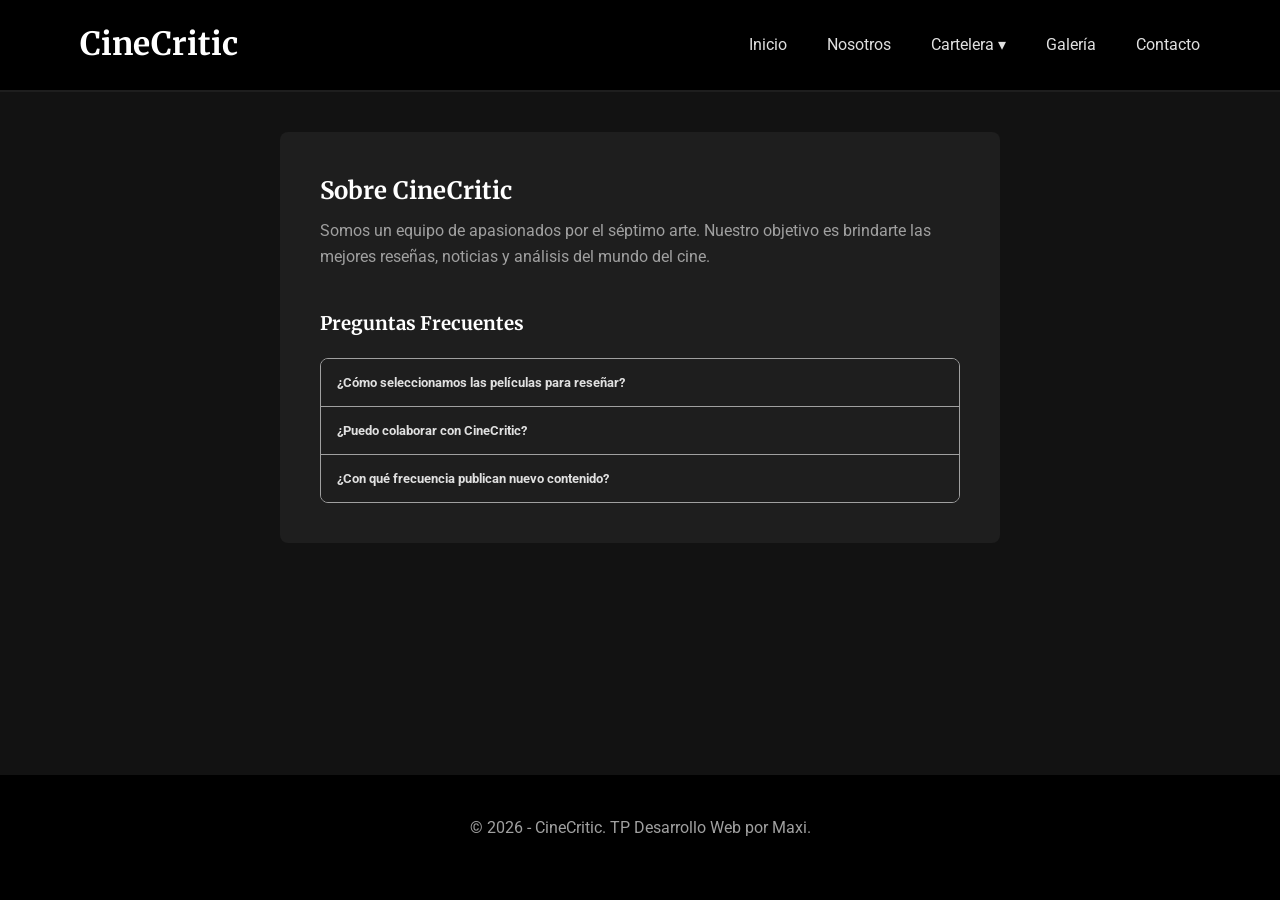
<file: pages/about.html>
<!DOCTYPE html>
<html lang="es">
<head>
    <meta charset="UTF-8">
    <meta name="viewport" content="width=device-width, initial-scale=1.0">
    <title>Nosotros - CineCritic</title>
    <link rel="stylesheet" href="../styles/styles.css">
</head>
<body>

    <header class="navbar">
        <div class="container">
            <h1><a href="../index.html" class="logo-link">CineCritic</a></h1>
            <button class="menu-toggle" aria-label="Abrir menú">&#9776;</button>
            <nav class="nav-links">
                <a href="../index.html">Inicio</a>
                <a href="./about.html">Nosotros</a>
                <div class="dropdown">
                    <a href="javascript:void(0)" class="dropbtn">Cartelera ▾</a>
                    <div class="dropdown-content">
                        <a href="./cartelera.html?filter=accion">Acción</a>
                        <a href="./cartelera.html?filter=drama">Drama</a>
                        <a href="./cartelera.html?filter=scifi">Ciencia Ficción</a>
                        <a href="./cartelera.html?filter=all">Todos</a>
                    </div>
                </div>
                <a href="./gallery.html">Galería</a>
                <a href="./contact.html">Contacto</a>
            </nav>
        </div>
    </header>

    <main class="container" style="max-width: 800px; margin-top: var(--spacing-lg);">
        <section class="about-section movie-card" style="padding: var(--spacing-lg);">
            <h2>Sobre CineCritic</h2>
            <p>Somos un equipo de apasionados por el séptimo arte. Nuestro objetivo es brindarte las mejores reseñas, noticias y análisis del mundo del cine.</p>
            
            <h3 style="margin-top: var(--spacing-lg);">Preguntas Frecuentes</h3>
            <div class="accordion">
                <div class="accordion-item">
                    <button class="accordion-header">¿Cómo seleccionamos las películas para reseñar?</button>
                    <div class="accordion-content">
                        <p>Elegimos los estrenos más relevantes y también clásicos a pedido de nuestra comunidad.</p>
                    </div>
                </div>
                <div class="accordion-item">
                    <button class="accordion-header">¿Puedo colaborar con CineCritic?</button>
                    <div class="accordion-content">
                        <p>¡Sí! Envíanos tu sugerencia o reseña a través de la página de contacto y la evaluaremos.</p>
                    </div>
                </div>
                <div class="accordion-item">
                    <button class="accordion-header">¿Con qué frecuencia publican nuevo contenido?</button>
                    <div class="accordion-content">
                        <p>Publicamos nuevas reseñas y noticias todas las semanas, generalmente los días jueves coincidiendo con los estrenos.</p>
                    </div>
                </div>
            </div>
        </section>
    </main>

    <footer>
        <div class="container">
            <p>&copy; 2026 - CineCritic. TP Desarrollo Web por Maxi.</p>
        </div>
    </footer>

    <script src="../scripts/scripts.js"></script>
</body>
</html>
</file>
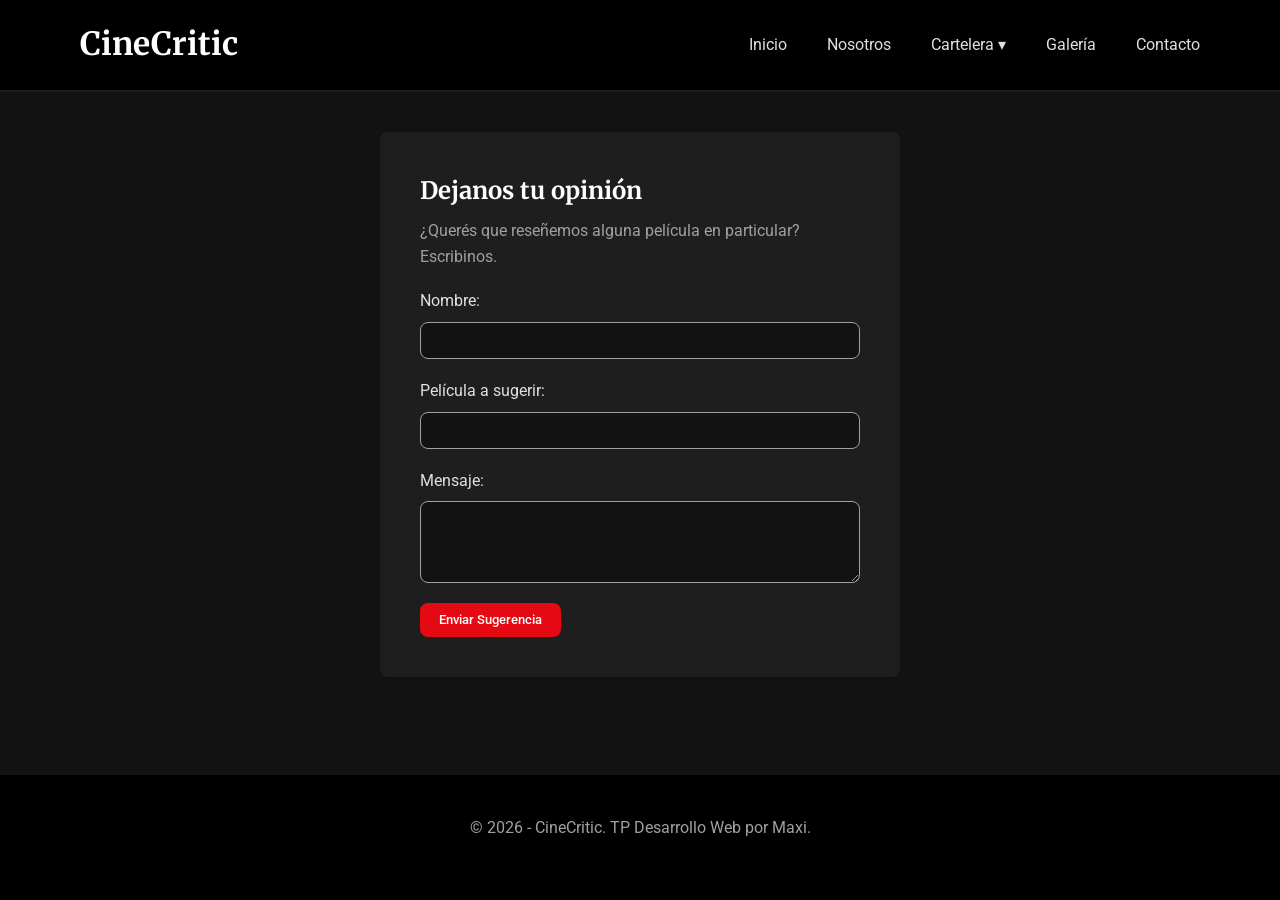
<file: pages/contact.html>
<!DOCTYPE html>
<html lang="es">
<head>
    <meta charset="UTF-8">
    <meta name="viewport" content="width=device-width, initial-scale=1.0">
    <title>Contacto - CineCritic</title>
    <!-- Ruta adaptada porque estamos dentro de /pages -->
    <link rel="stylesheet" href="../styles/styles.css">
</head>
<body>

    <header class="navbar">
        <div class="container">
            <h1><a href="../index.html" class="logo-link">CineCritic</a></h1>
            <button class="menu-toggle" aria-label="Abrir menú">&#9776;</button>
            <nav class="nav-links">
                <a href="../index.html">Inicio</a>
                <a href="./about.html">Nosotros</a>
                <div class="dropdown">
                    <a href="javascript:void(0)" class="dropbtn">Cartelera ▾</a>
                    <div class="dropdown-content">
                        <a href="./cartelera.html?filter=accion">Acción</a>
                        <a href="./cartelera.html?filter=drama">Drama</a>
                        <a href="./cartelera.html?filter=scifi">Ciencia Ficción</a>
                        <a href="./cartelera.html?filter=all">Todos</a>
                    </div>
                </div>
                <a href="./gallery.html">Galería</a>
                <a href="./contact.html">Contacto</a>
            </nav>
        </div>
    </header>

    <main class="container" style="max-width: 600px; margin-top: var(--spacing-lg);">
        <section class="movie-card" style="padding: var(--spacing-lg);">
            <h2>Dejanos tu opinión</h2>
            <p>¿Querés que reseñemos alguna película en particular? Escribinos.</p>
            
            <form id="contact-form">
                <div class="form-group">
                    <label for="nombre">Nombre:</label>
                    <input type="text" id="nombre" required>
                </div>

                <div class="form-group">
                    <label for="pelicula">Película a sugerir:</label>
                    <input type="text" id="pelicula" required>
                </div>
                
                <div class="form-group">
                    <label for="mensaje">Mensaje:</label>
                    <textarea id="mensaje" rows="4" required></textarea>
                </div>

                <button type="submit" class="btn">Enviar Sugerencia</button>
            </form>
            
            <!-- Mensaje de éxito oculto por defecto -->
            <p id="form-feedback" style="display: none; color: #4ade80; margin-top: var(--spacing-md); font-weight: bold;"></p>
        </section>
    </main>

    <footer>
        <div class="container">
            <p>&copy; 2026 - CineCritic. TP Desarrollo Web por Maxi.</p>
        </div>
    </footer>

    <!-- Ruta adaptada -->
    <script src="../scripts/scripts.js"></script>
</body>
</html>
</file>
<file: styles/styles.css>
/* Importación de fuentes */
@import url('https://fonts.googleapis.com/css2?family=Merriweather:wght@400;700&family=Roboto:wght@400;500&display=swap');

/* --- 1. Variables Globales --- */
:root {
  --font-serif: 'Merriweather', serif;
  --font-sans: 'Roboto', sans-serif;
  
  --bg-body: #121212;
  --bg-card: #1e1e1e;
  --bg-navbar: #000000;
  --text-main: #e0e0e0;
  --text-muted: #a0a0a0;
  --accent-color: #e50914; 
  --accent-hover: #b20710;
  
  --spacing-sm: 0.5rem;
  --spacing-md: 1.2rem;
  --spacing-lg: 2.5rem;
  --radius: 8px;
}

/* --- 2. Reset Básico --- */
*, *::before, *::after {
  margin: 0;
  padding: 0;
  box-sizing: border-box;
}

body {
  font-family: var(--font-sans);
  background-color: var(--bg-body);
  color: var(--text-main);
  line-height: 1.6;
  display: flex;
  flex-direction: column;
  min-height: 100vh; 
}

/* --- 3. Tipografía Base --- */
h1, h2, h3 {
  font-family: var(--font-serif);
  color: #ffffff;
  margin-bottom: var(--spacing-sm);
}

p {
  color: var(--text-muted);
  margin-bottom: var(--spacing-md);
}

a {
  color: var(--text-main);
  text-decoration: none;
  transition: color 0.3s;
}

a:hover {
  color: var(--accent-color);
}

/* --- 4. Clases Reutilizables --- */
.container {
  width: 100%;
  max-width: 1200px;
  margin: 0 auto;
  padding: 0 var(--spacing-lg);
}

.btn {
  display: inline-block;
  background-color: var(--accent-color);
  color: #fff;
  padding: 0.6rem 1.2rem;
  border: none;
  border-radius: var(--radius);
  cursor: pointer;
  font-family: var(--font-sans);
  font-weight: 500;
  transition: background-color 0.3s;
}

.btn:hover {
  background-color: var(--accent-hover);
}

/* --- Header / Navbar --- */
.navbar {
  background-color: var(--bg-navbar);
  padding: var(--spacing-md) 0;
  border-bottom: 2px solid var(--bg-card);
}

.navbar .container {
  display: flex;
  justify-content: space-between;
  align-items: center;
}

.navbar h1 {
  margin-bottom: 0; /* Para alinear perfectamente con el menú hamburguesa */
}

.nav-links {
  display: flex;
  gap: var(--spacing-lg);
}

.logo-link {
  color: #ffffff;
}

.logo-link:hover {
  color: var(--text-main); /* Evitamos que el logo se ponga rojo al pasar el mouse */
}

/* --- Dropdown --- */
.dropdown {
  position: relative;
  display: inline-block;
}

.dropdown-content {
  display: none;
  position: absolute;
  background-color: var(--bg-card);
  min-width: 160px;
  box-shadow: 0px 8px 16px 0px rgba(0,0,0,0.5);
  z-index: 100;
  border-radius: var(--radius);
  overflow: hidden;
  top: 100%;
  left: 0;
}

.dropdown-content a {
  color: var(--text-main);
  padding: 12px 16px;
  text-decoration: none;
  display: block;
  text-align: left;
}

.dropdown-content a:hover {
  background-color: var(--accent-color);
}

.dropdown:hover .dropdown-content {
  display: block;
}

/* --- Menu Hamburguesa --- */
.menu-toggle {
  display: none;
  background: none;
  border: none;
  color: #ffffff;
  font-size: 1.8rem;
  cursor: pointer;
}

/* --- Sección: Carrusel Hero --- */
.hero-carousel {
  margin-top: var(--spacing-md);
  margin-bottom: var(--spacing-lg);
}

.carousel-container {
  position: relative;
  overflow: hidden; /* Esto es vital para que no se vean las fotos de los costados */
  border-radius: var(--radius);
  box-shadow: 0 10px 20px rgba(0,0,0,0.5);
  height: 450px; 
}

.carousel-track {
  display: flex;
  height: 100%;
  /* No le pongas ancho fijo, que el flex lo maneje solo */
  transition: transform 0.5s ease-in-out;
  will-change: transform; /* Ayuda a que la animación sea más fluida */
}

.carousel-slide {
  flex: 0 0 100%; /* EXPLICACIÓN: No crece, no se achica, mide siempre el 100% del padre */
  min-width: 100%;
  height: 100%;
  background-size: cover;
  background-position: center;
  display: flex;
  align-items: flex-end;
  position: relative;
}

/* Capa oscura sobre la imagen para legibilidad del texto */
.carousel-slide::before {
  content: '';
  position: absolute;
  top: 0; left: 0; right: 0; bottom: 0;
  background: linear-gradient(to top, rgba(0,0,0,0.95) 0%, rgba(0,0,0,0.3) 60%, rgba(0,0,0,0.1) 100%);
  z-index: 1;
}

.slide-content {
  position: relative;
  z-index: 2;
  padding: var(--spacing-lg);
  width: 100%;
  max-width: 800px;
}

.slide-content h2 {
  font-size: 2.5rem;
  margin-bottom: var(--spacing-sm);
  text-shadow: 2px 2px 4px rgba(0,0,0,0.5);
}

.slide-content p {
  color: #f0f0f0;
  text-shadow: 1px 1px 3px rgba(0,0,0,0.8);
}

.badge {
  background-color: var(--accent-color);
  color: white;
  padding: 0.2rem 0.6rem;
  border-radius: 4px;
  font-size: 0.8rem;
  font-weight: bold;
  text-transform: uppercase;
  display: inline-block;
  margin-bottom: var(--spacing-sm);
}

/* Controles del Carrusel */
.carousel-btn {
  position: absolute;
  top: 50%;
  transform: translateY(-50%);
  background-color: rgba(0, 0, 0, 0.6);
  color: white;
  border: none;
  cursor: pointer;
  font-size: 1.5rem;
  z-index: 10;
  transition: background-color 0.3s;
  border-radius: 50%;
  width: 50px;
  height: 50px;
  display: flex;
  align-items: center;
  justify-content: center;
}

.carousel-btn:hover {
  background-color: var(--accent-color);
}

.prev-btn { left: 15px; }
.next-btn { right: 15px; }


/* --- Grilla para reseñas --- */
.movies-grid {
  display: grid;
  grid-template-columns: repeat(3, 1fr);
  gap: var(--spacing-lg);
  margin: var(--spacing-lg) 0;
}

.movie-card {
  background-color: var(--bg-card);
  border-radius: var(--radius);
  overflow: hidden;
  transition: transform 0.3s;
}

.movie-card:hover {
  transform: translateY(-5px);
}

.movie-img {
  width: 100%;
  height: 350px;
  object-fit: cover;
  display: block;
}

.movie-info {
  padding: var(--spacing-md);
}

.rating {
  color: gold;
  font-weight: bold;
  margin-bottom: var(--spacing-sm);
}

/* --- Formularios --- */
.form-group {
  margin-bottom: var(--spacing-md);
  display: flex;
  flex-direction: column;
  gap: var(--spacing-sm);
}

input, textarea {
  width: 100%;
  padding: 10px;
  background-color: var(--bg-body);
  border: 1px solid var(--text-muted);
  color: var(--text-main);
  border-radius: var(--radius);
  font-family: var(--font-sans);
}

input:focus, textarea:focus {
  outline: none;
  border-color: var(--accent-color);
}

/* --- Footer --- */
footer {
  margin-top: auto;
  text-align: center;
  padding: var(--spacing-lg);
  background-color: var(--bg-navbar);
}

/* --- Sección: Nosotros (Acordeón) --- */
.accordion {
  margin-top: var(--spacing-md);
  border: 1px solid var(--text-muted);
  border-radius: var(--radius);
  overflow: hidden;
}

.accordion-item {
  border-bottom: 1px solid var(--text-muted);
}
.accordion-item:last-child {
  border-bottom: none;
}

.accordion-header {
  width: 100%;
  padding: 1rem;
  background-color: var(--bg-card);
  color: var(--text-main);
  border: none;
  text-align: left;
  font-family: var(--font-sans);
  font-weight: bold;
  cursor: pointer;
  transition: background-color 0.3s;
}

.accordion-header:hover, .accordion-header.active {
  background-color: #2a2a2a;
}

.accordion-content {
  max-height: 0;
  overflow: hidden;
  transition: max-height 0.3s ease-out;
  background-color: var(--bg-body);
}

.accordion-content p {
  padding: 1rem;
  margin: 0;
}

/* --- Sección: Cartelera (Filtros y Modal) --- */
.filter-container {
  display: flex;
  justify-content: center;
  gap: var(--spacing-sm);
  margin-bottom: var(--spacing-lg);
  flex-wrap: wrap;
}

.filter-btn {
  background-color: var(--bg-card);
  color: var(--text-main);
}
.filter-btn.active, .filter-btn:hover {
  background-color: var(--accent-color);
}

/* Ocultar elementos filtrados */
.filter-item.hide {
  display: none;
}

/* Modal */
.modal {
  display: none; 
  position: fixed; 
  z-index: 100; 
  left: 0;
  top: 0;
  width: 100%; 
  height: 100%; 
  overflow: auto; 
  background-color: rgba(0,0,0,0.8); 
}

.modal-content {
  background-color: var(--bg-card);
  margin: 10% auto; 
  padding: 20px;
  border-radius: var(--radius);
  width: 80%; 
  max-width: 600px;
  position: relative;
}

.close-modal {
  color: var(--text-muted);
  float: right;
  font-size: 28px;
  font-weight: bold;
  cursor: pointer;
}

.close-modal:hover,
.close-modal:focus {
  color: white;
  text-decoration: none;
  cursor: pointer;
}

.video-placeholder {
  width: 100%;
  height: 300px;
  background-color: #000;
  display: flex;
  align-items: center;
  justify-content: center;
  color: #fff;
  margin-top: var(--spacing-md);
  border-radius: var(--radius);
}
.video-placeholder::after {
  content: "▶";
  font-size: 4rem;
  color: var(--accent-color);
}

/* --- Sección: Galería (Lightbox) --- */
.gallery-grid {
  display: grid;
  grid-template-columns: repeat(auto-fit, minmax(250px, 1fr));
  gap: var(--spacing-md);
  margin-top: var(--spacing-lg);
}

.gallery-img {
  width: 100%;
  height: 200px;
  object-fit: cover;
  border-radius: var(--radius);
  cursor: pointer;
  transition: transform 0.3s;
}

.gallery-img:hover {
  transform: scale(1.05);
}

/* Lightbox Modal */
.lightbox {
  display: none;
  position: fixed;
  z-index: 200;
  padding-top: 50px;
  left: 0;
  top: 0;
  width: 100%;
  height: 100%;
  overflow: auto;
  background-color: rgba(0,0,0,0.9);
}

.lightbox-content {
  margin: auto;
  display: block;
  max-width: 90%;
  max-height: 80vh;
  border-radius: var(--radius);
}

#lightbox-caption {
  margin: auto;
  display: block;
  width: 80%;
  max-width: 700px;
  text-align: center;
  color: #ccc;
  padding: 10px 0;
  height: 150px;
}

.lightbox-close {
  position: absolute;
  top: 15px;
  right: 35px;
  color: #f1f1f1;
  font-size: 40px;
  font-weight: bold;
  transition: 0.3s;
  cursor: pointer;
}

.lightbox-close:hover,
.lightbox-close:focus {
  color: var(--accent-color);
  text-decoration: none;
  cursor: pointer;
}

/* --- 5. Responsividad (Desktop First) --- */
@media (max-width: 1024px) {
  .movies-grid {
    grid-template-columns: repeat(2, 1fr);
  }
}

@media (max-width: 768px) {
  .navbar .container {
    flex-wrap: wrap;
  }
  
  .menu-toggle {
    display: block;
  }
  
  .nav-links {
    display: none;
    flex-direction: column;
    width: 100%;
    text-align: center;
    gap: var(--spacing-sm);
    padding-top: var(--spacing-md);
  }

  .nav-links.active {
    display: flex;
  }
  
  .dropdown-content {
    position: static;
    display: none;
    box-shadow: none;
    background-color: transparent;
  }
  
  .dropdown:hover .dropdown-content {
    display: block;
  }
  
  .dropdown-content a {
    text-align: center;
    padding: 8px;
  }
  
  .movies-grid {
    grid-template-columns: 1fr;
  }

  .movie-img {
    height: 450px;
  }
  
  /* Ajustes Carrusel Mobile */
  .carousel-container {
    height: 350px;
  }
  .slide-content h2 {
    font-size: 1.8rem;
  }
}

@media (max-width: 480px) {
  :root {
    --spacing-lg: 1.5rem;
  }
  
  html {
    font-size: 14px;
  }

  .movie-img {
    height: 300px;
  }
}
</file>
